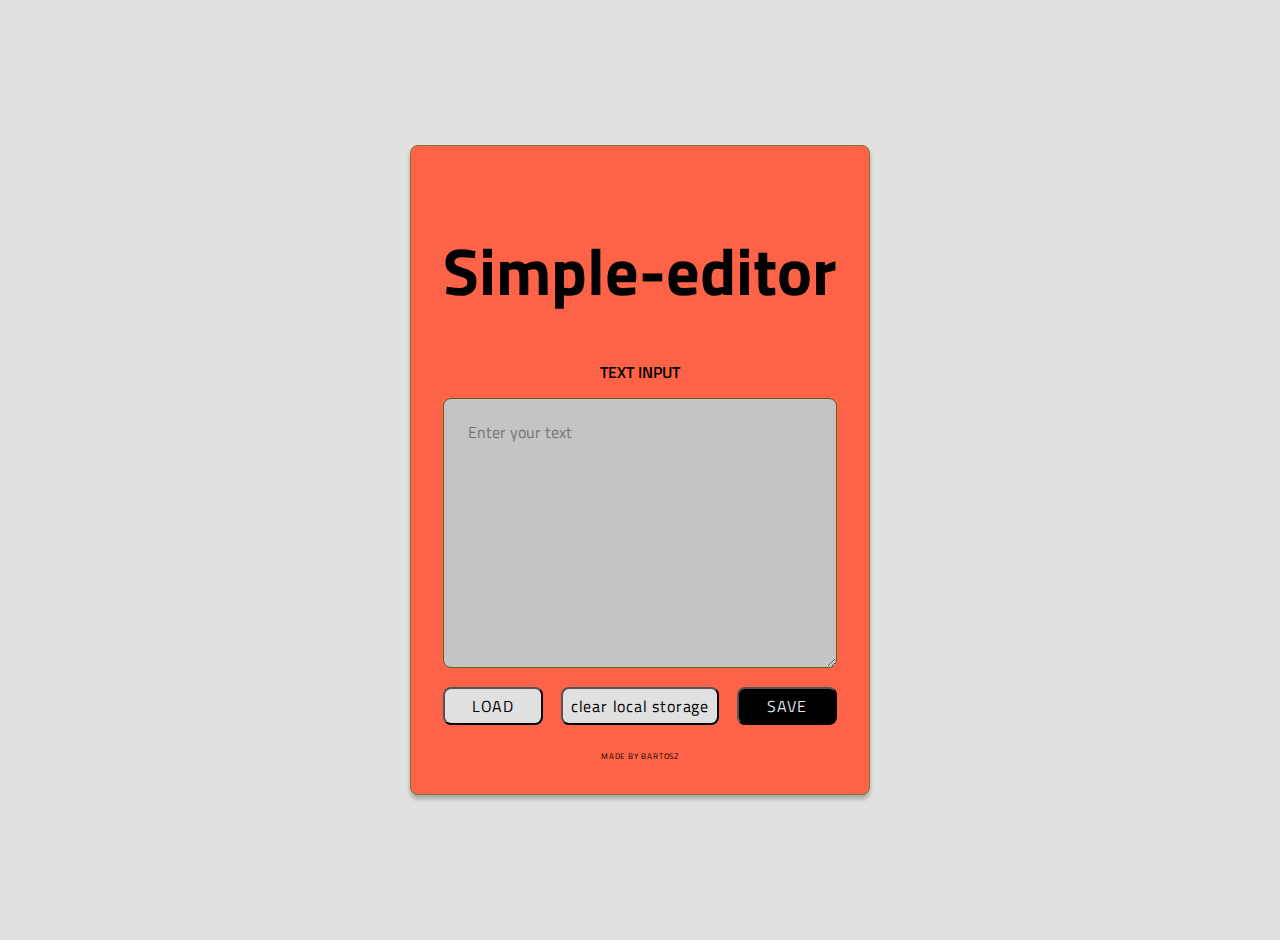
<file: index.html>
<!DOCTYPE html>
<html lang="en">

<head>
    <meta charset="UTF-8" />
    <meta name="viewport" content="width=device-width, initial-scale=1.0" />
    <meta http-equiv="X-UA-Compatible" content="ie=edge" />
    <title>Simple Editor</title>
    <meta name="description" content="Description" />

    <!-- Title -->
    <meta property="og:title" content="Simple Editor" />
    <!-- OPTIONAL description. 2-4 sentences. -->
    <meta property="og:description" content="Simple editor that saves
  your input to local storage." />
    <!-- full url with http(s) ie. https://maciejkorsan.github.io/my-repo/ -->
    <meta property="og:url" content="https://bartoszlewosz.github.io/simple-editor/" />
    <!-- full url to the image with http(s) ie. https://maciejkorsan.github.io/my-repo/assets/img/fb.png. Facebook suggests at least 1200 x 630. -->
    <meta property="og:image" content="https://bartoszlewosz.github.io/simple-editor/assets/img/python_background.png" />
    <!-- https://github.com/BartoszLewosz/simple-editor/blob/master/src/assets/img/android-chrome-384x384.png -->

    <link rel="manifest" href="manifest.json" />
    <meta name="apple-mobile-web-app-capable" content="yes" />

    <link rel="apple-touch-icon" sizes="192x192" href="assets/img/apple-touch-icon.png" />
    <link rel="icon" type="image/png" href="assets/img/android-chrome-192x192.png" />


    <link rel="stylesheet" href="css/main.css" />
</head>

<body>
    <main class="main">
        <header class="header">
            <h2>
                Simple-editor
            </h2>
        </header>
        <form class="form">
            <p class="form__wrapper">
                <label class="form__label" for="text_input">TEXT INPUT</label>
                <textarea class="form__text_input form__text_input form__text_input--js" id="text_input" placeholder="Enter your text"></textarea>
            </p>
            <div class="form__actions">
                <button class="form__button form__button--load form__button--load-js">LOAD</button>
                <button class="form__button form__button--clear form__button--clear-js">clear local storage</button>
                <button class="form__button form__button--save form__button--save-js">SAVE</button>
            </div>

        </form>
        <footer class="footer">Made by Bartosz</footer>
    </main>
    <script src="js/main.js"></script>
</body>

</html>
</file>
<file: css/main.css>
/*! normalize.css v8.0.1 | MIT License | github.com/necolas/normalize.css */
/* Document
   ========================================================================== */
/**
 * 1. Correct the line height in all browsers.
 * 2. Prevent adjustments of font size after orientation changes in iOS.
 */
@import url("https://fonts.googleapis.com/css?family=Titillium+Web&display=swap&subset=latin-ext");
html {
  line-height: 1.15;
  /* 1 */
  -webkit-text-size-adjust: 100%;
  /* 2 */ }

/* Sections
   ========================================================================== */
/**
 * Remove the margin in all browsers.
 */
body {
  margin: 0; }

/**
 * Render the `main` element consistently in IE.
 */
main {
  display: block; }

/**
 * Correct the font size and margin on `h1` elements within `section` and
 * `article` contexts in Chrome, Firefox, and Safari.
 */
h1 {
  font-size: 2em;
  margin: 0.67em 0; }

/* Grouping content
   ========================================================================== */
/**
 * 1. Add the correct box sizing in Firefox.
 * 2. Show the overflow in Edge and IE.
 */
hr {
  -webkit-box-sizing: content-box;
          box-sizing: content-box;
  /* 1 */
  height: 0;
  /* 1 */
  overflow: visible;
  /* 2 */ }

/**
 * 1. Correct the inheritance and scaling of font size in all browsers.
 * 2. Correct the odd `em` font sizing in all browsers.
 */
pre {
  font-family: monospace, monospace;
  /* 1 */
  font-size: 1em;
  /* 2 */ }

/* Text-level semantics
   ========================================================================== */
/**
 * Remove the gray background on active links in IE 10.
 */
a {
  background-color: transparent; }

/**
 * 1. Remove the bottom border in Chrome 57-
 * 2. Add the correct text decoration in Chrome, Edge, IE, Opera, and Safari.
 */
abbr[title] {
  border-bottom: none;
  /* 1 */
  text-decoration: underline;
  /* 2 */
  -webkit-text-decoration: underline dotted;
          text-decoration: underline dotted;
  /* 2 */ }

/**
 * Add the correct font weight in Chrome, Edge, and Safari.
 */
b,
strong {
  font-weight: bolder; }

/**
 * 1. Correct the inheritance and scaling of font size in all browsers.
 * 2. Correct the odd `em` font sizing in all browsers.
 */
code,
kbd,
samp {
  font-family: monospace, monospace;
  /* 1 */
  font-size: 1em;
  /* 2 */ }

/**
 * Add the correct font size in all browsers.
 */
small {
  font-size: 80%; }

/**
 * Prevent `sub` and `sup` elements from affecting the line height in
 * all browsers.
 */
sub,
sup {
  font-size: 75%;
  line-height: 0;
  position: relative;
  vertical-align: baseline; }

sub {
  bottom: -0.25em; }

sup {
  top: -0.5em; }

/* Embedded content
   ========================================================================== */
/**
 * Remove the border on images inside links in IE 10.
 */
img {
  border-style: none; }

/* Forms
   ========================================================================== */
/**
 * 1. Change the font styles in all browsers.
 * 2. Remove the margin in Firefox and Safari.
 */
button,
input,
optgroup,
select,
textarea {
  font-family: inherit;
  /* 1 */
  font-size: 100%;
  /* 1 */
  line-height: 1.15;
  /* 1 */
  margin: 0;
  /* 2 */ }

/**
 * Show the overflow in IE.
 * 1. Show the overflow in Edge.
 */
button,
input {
  /* 1 */
  overflow: visible; }

/**
 * Remove the inheritance of text transform in Edge, Firefox, and IE.
 * 1. Remove the inheritance of text transform in Firefox.
 */
button,
select {
  /* 1 */
  text-transform: none; }

/**
 * Correct the inability to style clickable types in iOS and Safari.
 */
button,
[type="button"],
[type="reset"],
[type="submit"] {
  -webkit-appearance: button; }

/**
 * Remove the inner border and padding in Firefox.
 */
button::-moz-focus-inner,
[type="button"]::-moz-focus-inner,
[type="reset"]::-moz-focus-inner,
[type="submit"]::-moz-focus-inner {
  border-style: none;
  padding: 0; }

/**
 * Restore the focus styles unset by the previous rule.
 */
button:-moz-focusring,
[type="button"]:-moz-focusring,
[type="reset"]:-moz-focusring,
[type="submit"]:-moz-focusring {
  outline: 1px dotted ButtonText; }

/**
 * Correct the padding in Firefox.
 */
fieldset {
  padding: 0.35em 0.75em 0.625em; }

/**
 * 1. Correct the text wrapping in Edge and IE.
 * 2. Correct the color inheritance from `fieldset` elements in IE.
 * 3. Remove the padding so developers are not caught out when they zero out
 *    `fieldset` elements in all browsers.
 */
legend {
  -webkit-box-sizing: border-box;
          box-sizing: border-box;
  /* 1 */
  color: inherit;
  /* 2 */
  display: table;
  /* 1 */
  max-width: 100%;
  /* 1 */
  padding: 0;
  /* 3 */
  white-space: normal;
  /* 1 */ }

/**
 * Add the correct vertical alignment in Chrome, Firefox, and Opera.
 */
progress {
  vertical-align: baseline; }

/**
 * Remove the default vertical scrollbar in IE 10+.
 */
textarea {
  overflow: auto; }

/**
 * 1. Add the correct box sizing in IE 10.
 * 2. Remove the padding in IE 10.
 */
[type="checkbox"],
[type="radio"] {
  -webkit-box-sizing: border-box;
          box-sizing: border-box;
  /* 1 */
  padding: 0;
  /* 2 */ }

/**
 * Correct the cursor style of increment and decrement buttons in Chrome.
 */
[type="number"]::-webkit-inner-spin-button,
[type="number"]::-webkit-outer-spin-button {
  height: auto; }

/**
 * 1. Correct the odd appearance in Chrome and Safari.
 * 2. Correct the outline style in Safari.
 */
[type="search"] {
  -webkit-appearance: textfield;
  /* 1 */
  outline-offset: -2px;
  /* 2 */ }

/**
 * Remove the inner padding in Chrome and Safari on macOS.
 */
[type="search"]::-webkit-search-decoration {
  -webkit-appearance: none; }

/**
 * 1. Correct the inability to style clickable types in iOS and Safari.
 * 2. Change font properties to `inherit` in Safari.
 */
::-webkit-file-upload-button {
  -webkit-appearance: button;
  /* 1 */
  font: inherit;
  /* 2 */ }

/* Interactive
   ========================================================================== */
/*
 * Add the correct display in Edge, IE 10+, and Firefox.
 */
details {
  display: block; }

/*
 * Add the correct display in all browsers.
 */
summary {
  display: list-item; }

/* Misc
   ========================================================================== */
/**
 * Add the correct display in IE 10+.
 */
template {
  display: none; }

/**
 * Add the correct display in IE 10.
 */
[hidden] {
  display: none; }

html {
  -webkit-box-sizing: border-box;
          box-sizing: border-box;
  font-family: 'Titillium Web', sans-serif; }

*,
*:before,
*:after {
  -webkit-box-sizing: inherit;
          box-sizing: inherit; }

body {
  color: #000;
  background: #E0E0E0;
  display: -webkit-box;
  display: -ms-flexbox;
  display: flex;
  -webkit-box-align: center;
      -ms-flex-align: center;
          align-items: center;
  -webkit-box-pack: center;
      -ms-flex-pack: center;
          justify-content: center;
  min-height: 100vh;
  margin: 20px; }

.main {
  max-width: 768px;
  max-width: 100%;
  background: #FF6347;
  border: 1px solid #787A21;
  -webkit-box-shadow: 0px 4px 4px rgba(0, 0, 0, 0.25);
          box-shadow: 0px 4px 4px rgba(0, 0, 0, 0.25);
  border-radius: 8px;
  padding: 32px; }

.header {
  font-size: 44px; }

.form__actions {
  display: -webkit-box;
  display: -ms-flexbox;
  display: flex;
  -webkit-box-pack: justify;
      -ms-flex-pack: justify;
          justify-content: space-between; }

.form__button {
  border-radius: 8px;
  min-width: 100px;
  letter-spacing: 0.8px;
  padding: 8px;
  cursor: pointer;
  -webkit-transition: -webkit-transform .3s ease-in-out;
  transition: -webkit-transform .3s ease-in-out;
  -o-transition: transform .3s ease-in-out;
  transition: transform .3s ease-in-out;
  transition: transform .3s ease-in-out, -webkit-transform .3s ease-in-out; }
  .form__button:hover {
    -webkit-transform: scale(1.05);
        -ms-transform: scale(1.05);
            transform: scale(1.05); }
  .form__button--save {
    background: #000;
    color: #E0E0E0;
    -webkit-transition: background .2s ease-in-out;
    -o-transition: background .2s ease-in-out;
    transition: background .2s ease-in-out; }
    .form__button--save:hover {
      background: #E0E0E0;
      color: #000; }
  .form__button--load, .form__button--clear {
    background: #E0E0E0;
    -webkit-transition: background .2s ease-in-out;
    -o-transition: background .2s ease-in-out;
    transition: background .2s ease-in-out; }
    .form__button--load:hover, .form__button--clear:hover {
      background: #000;
      color: #E0E0E0; }

.form__text_input {
  padding: 24px; }

.form__label {
  display: block;
  font-weight: 600;
  margin: 16px;
  text-align: center; }

.form__text_input {
  width: 100%;
  border-radius: 8px;
  background: #C4C4C4;
  border: 1px solid #64611B;
  min-height: 30vh; }

.form__actions {
  display: -webkit-box;
  display: -ms-flexbox;
  display: flex;
  -ms-flex-line-pack: justify;
      align-content: space-between; }

.footer {
  margin-top: 24px;
  text-align: center;
  font-variant-caps: all-small-caps;
  font-size: 0.7em;
  letter-spacing: 0.8px;
  color: #000; }

/*# sourceMappingURL=main.css.map */
</file>
